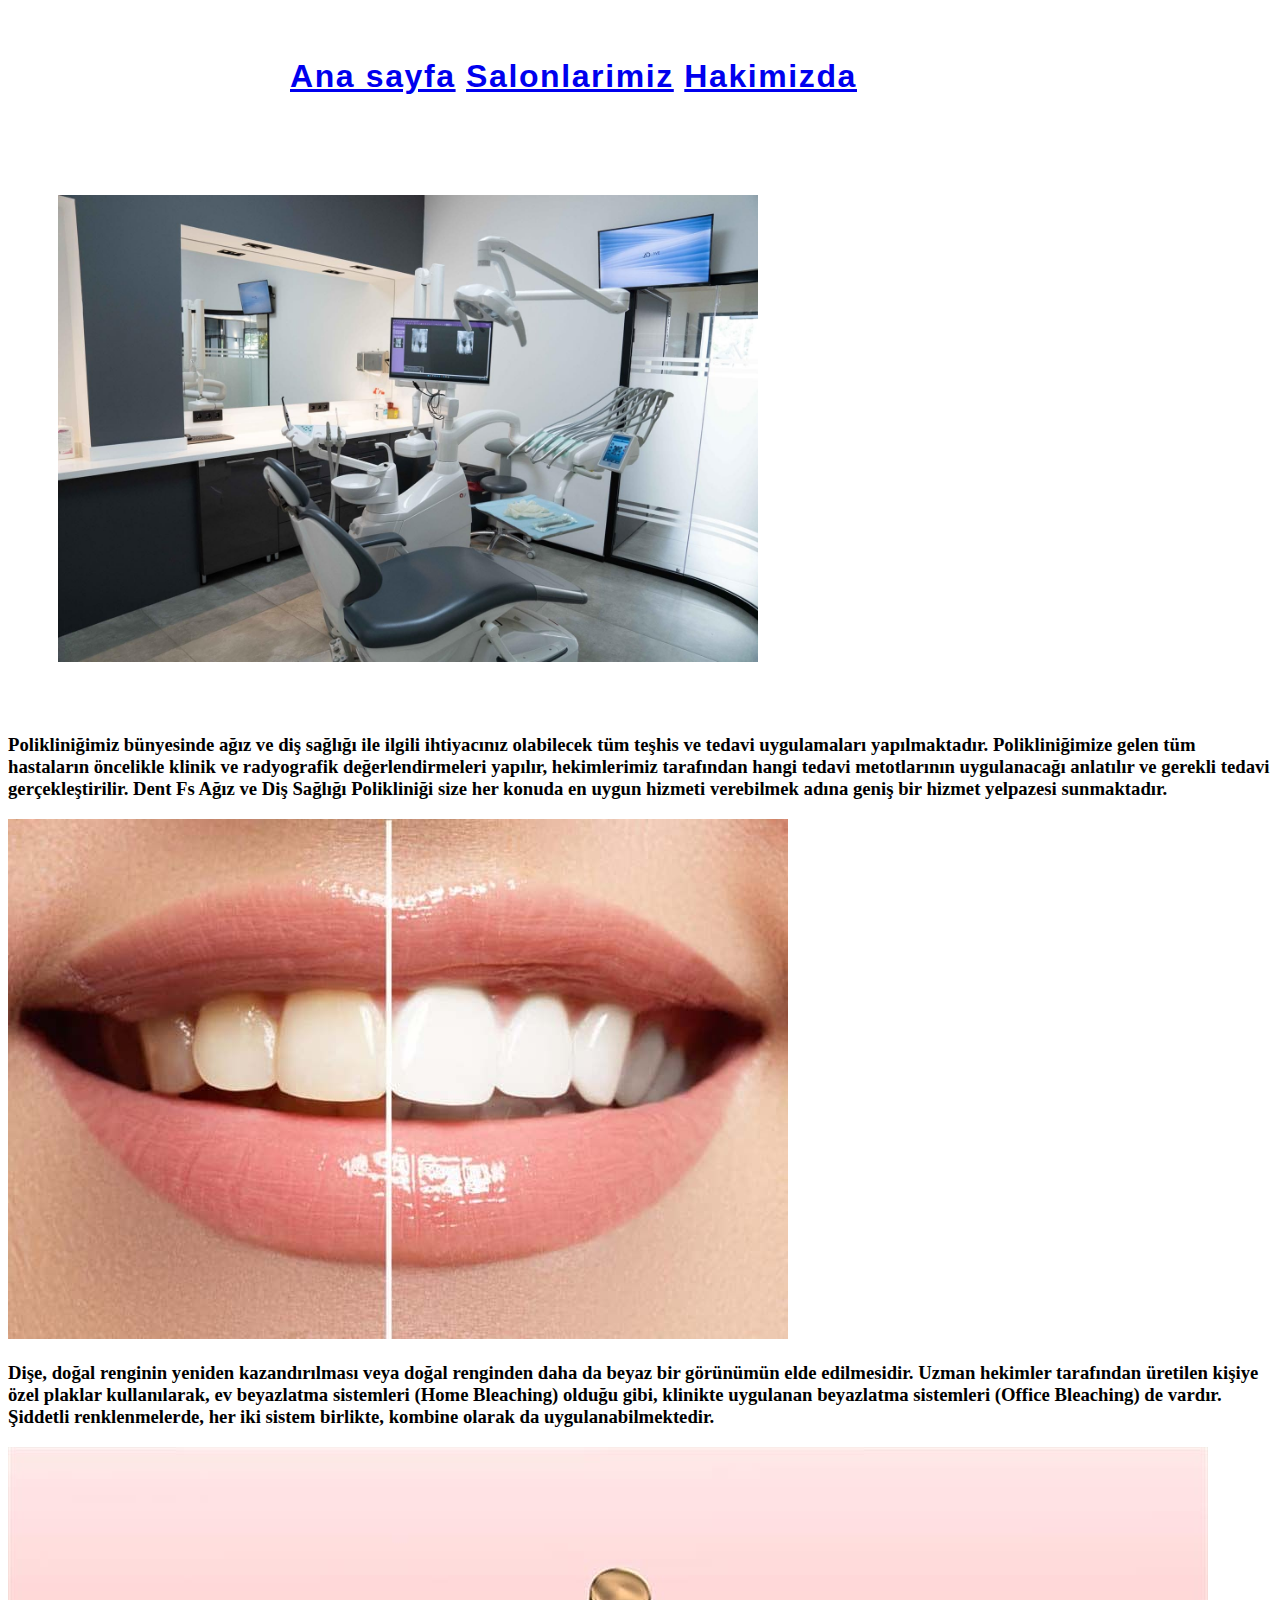
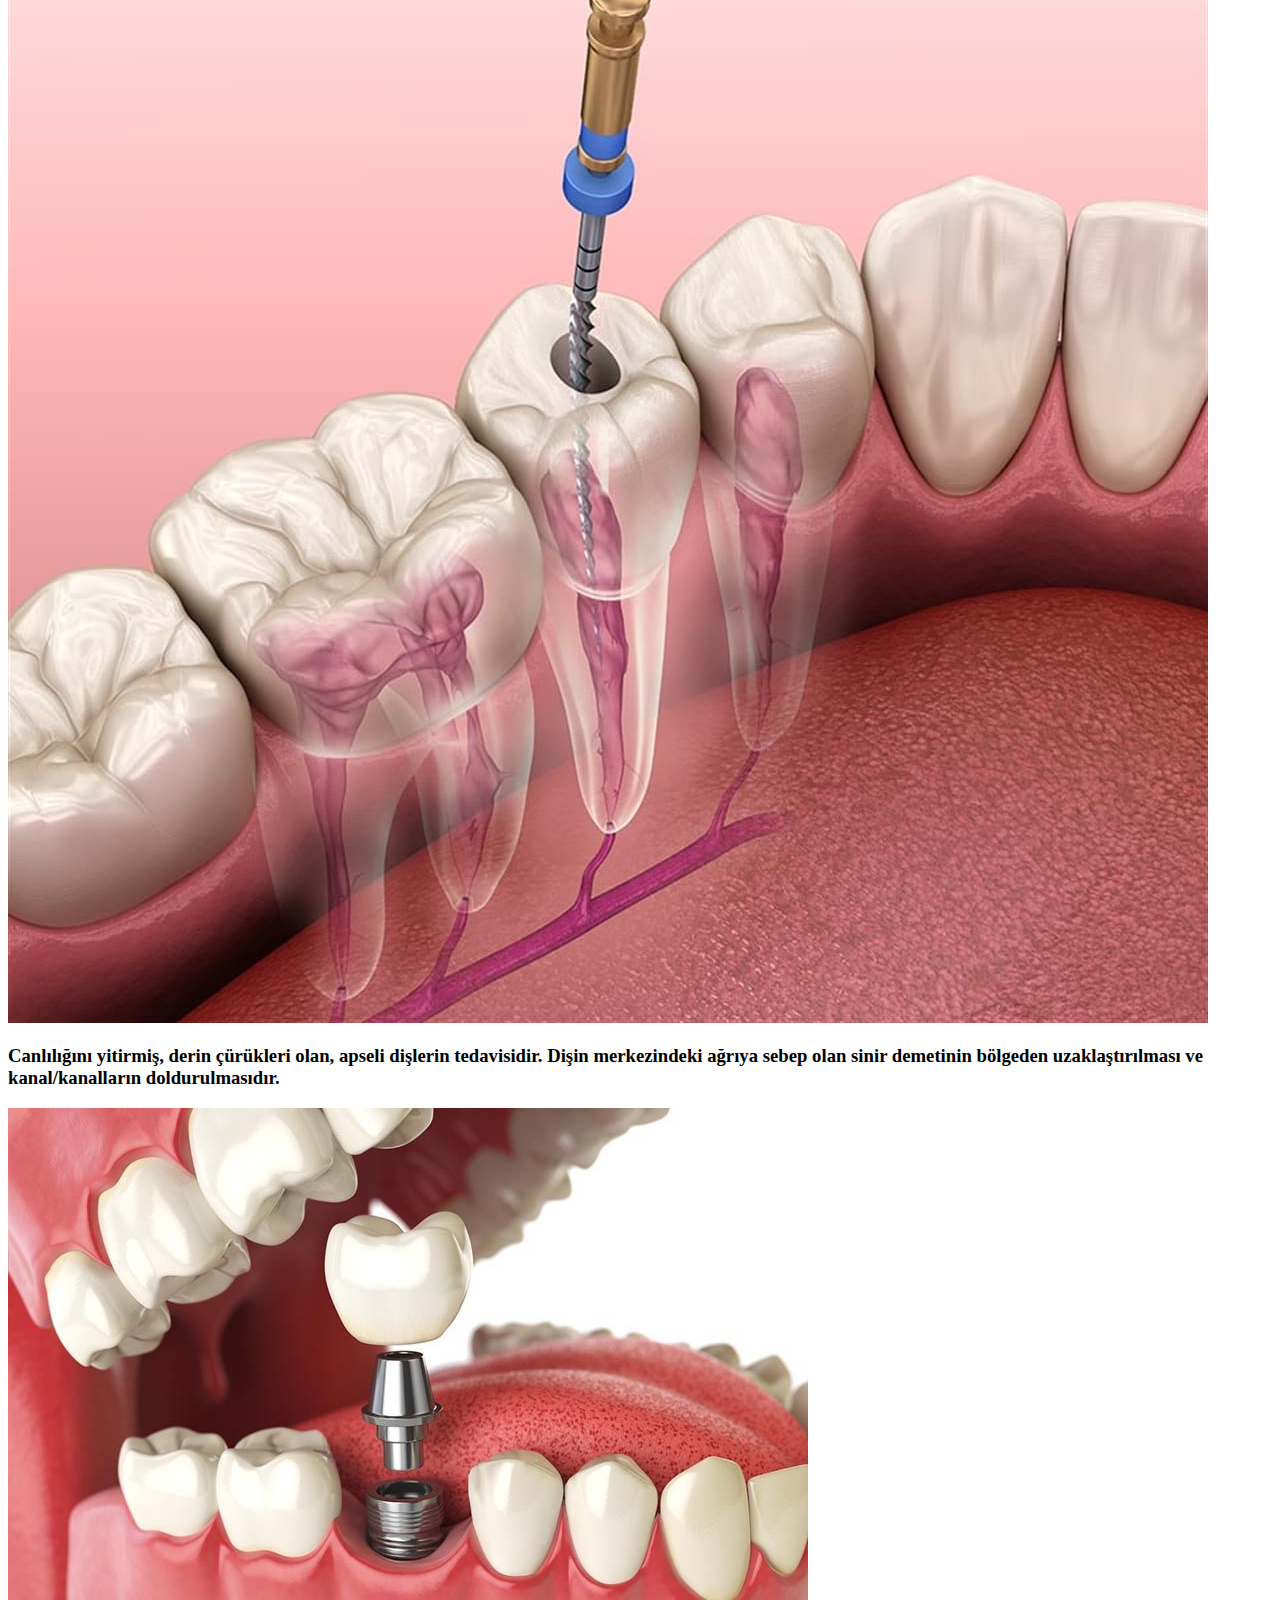
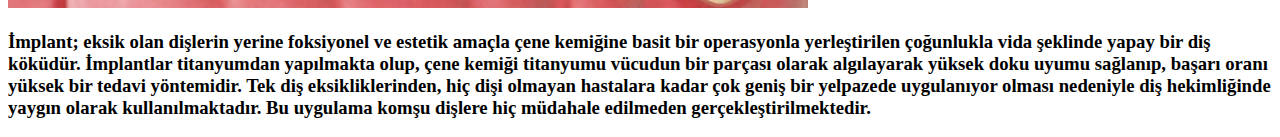
<file: New folder (2)/index.html>
<!DOCTYPE html>
<html lang="tr">
<head>
    <meta charset="UTF-8">
    <meta http-equiv="X-UA-Compatible" content="IE=edge">
    <meta name="viewport" content="width=device-width, initial-scale=1.0">
    <title>Dentfs</title>
    <link rel="stylesheet" href="css/kodluyoruz.css">
   
</head>
<body>

    
  <h1 class="orta"> <a href="index.html">Ana sayfa</a> 
    <a href="urunlerimiz.html">Salonlarimiz</a> <a href="about-us.html">Hakimizda</a></h1>
  <img class="orta" src="img/oda.jpg" alt="">
  <h3>Polikliniğimiz bünyesinde ağız ve diş sağlığı ile ilgili ihtiyacınız 
    olabilecek tüm teşhis ve tedavi uygulamaları yapılmaktadır.
    Polikliniğimize gelen tüm hastaların öncelikle klinik ve radyografik değerlendirmeleri yapılır,
     hekimlerimiz tarafından hangi tedavi metotlarının uygulanacağı anlatılır ve gerekli tedavi 
     gerçekleştirilir. Dent Fs Ağız ve Diş Sağlığı Polikliniği size her konuda en uygun hizmeti 
     verebilmek adına geniş bir hizmet yelpazesi sunmaktadır.
    </h3>

    <img src="img/disbeyaz.jpg" alt="">
    <h3>Dişe, doğal renginin yeniden kazandırılması veya doğal renginden daha da beyaz bir 
        görünümün elde edilmesidir. Uzman hekimler tarafından üretilen kişiye özel plaklar 
        kullanılarak, ev beyazlatma sistemleri (Home Bleaching) olduğu gibi, klinikte uygulanan 
        beyazlatma sistemleri (Office Bleaching) de vardır. Şiddetli renklenmelerde, her iki sistem
         birlikte, kombine olarak da uygulanabilmektedir.</h3>
         <img src="img/kanal-tedavisi-75113_b.jpg" alt="">
         <h3>Canlılığını yitirmiş, derin çürükleri olan, apseli dişlerin tedavisidir.
             Dişin merkezindeki ağrıya sebep olan sinir demetinin bölgeden uzaklaştırılması 
             ve kanal/kanalların doldurulmasıdır.</h3>
  <img src="img/How Dental Implants Help with Bone Loss _ Absolute Dental.jpg" alt="">
  <h3>İmplant; eksik olan dişlerin yerine foksiyonel ve estetik amaçla çene kemiğine 
    basit bir operasyonla yerleştirilen çoğunlukla vida şeklinde yapay bir diş köküdür.
     İmplantlar titanyumdan yapılmakta olup, çene kemiği titanyumu vücudun bir parçası 
     olarak algılayarak yüksek doku uyumu sağlanıp, başarı oranı yüksek bir tedavi yöntemidir.
      Tek diş eksikliklerinden, hiç dişi olmayan hastalara kadar çok geniş bir yelpazede 
      uygulanıyor olması nedeniyle diş hekimliğinde yaygın olarak kullanılmaktadır. 
      Bu uygulama komşu dişlere hiç müdahale edilmeden gerçekleştirilmektedir.</h3>
    
</body>
</html>
</file>
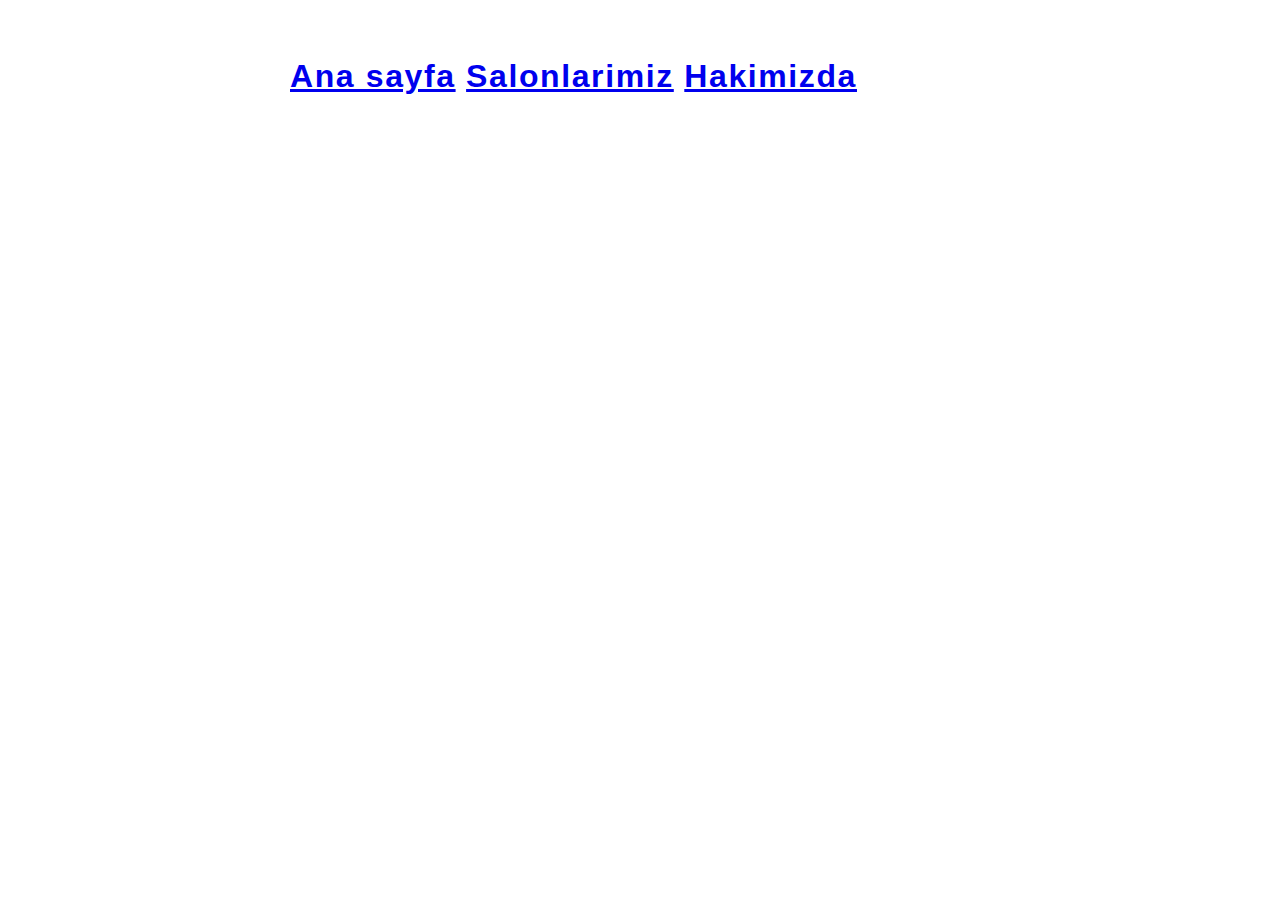
<file: New folder (2)/about-us.html>
<!DOCTYPE html>
<html lang="tr">
<head>
    <meta charset="UTF-8">
    <meta http-equiv="X-UA-Compatible" content="IE=edge">
    <meta name="viewport" content="width=device-width, initial-scale=1.0">
    <title>Dentfs</title>
    <link rel="stylesheet" href="css/kodluyoruz.css">
   
</head>
<body>

    
  <h1 class="orta"> <a href="index.html">Ana sayfa</a> 
    <a href="urunlerimiz.html">Salonlarimiz</a> <a href="about-us.html">Hakimizda</a></h1>
  <h1></h1>
  <h1></h1>
    

    
</body>
</html>
</file>
<file: New folder (2)/css/kodluyoruz.css>
/* layout */

.orta{margin: auto;
    width: 700px; 
    padding: 50px;
    font-family: 'Lexend Deca', sans-serif; 
    color: #af92ae;
    letter-spacing: .1rem;}
.sol{}
</file>
